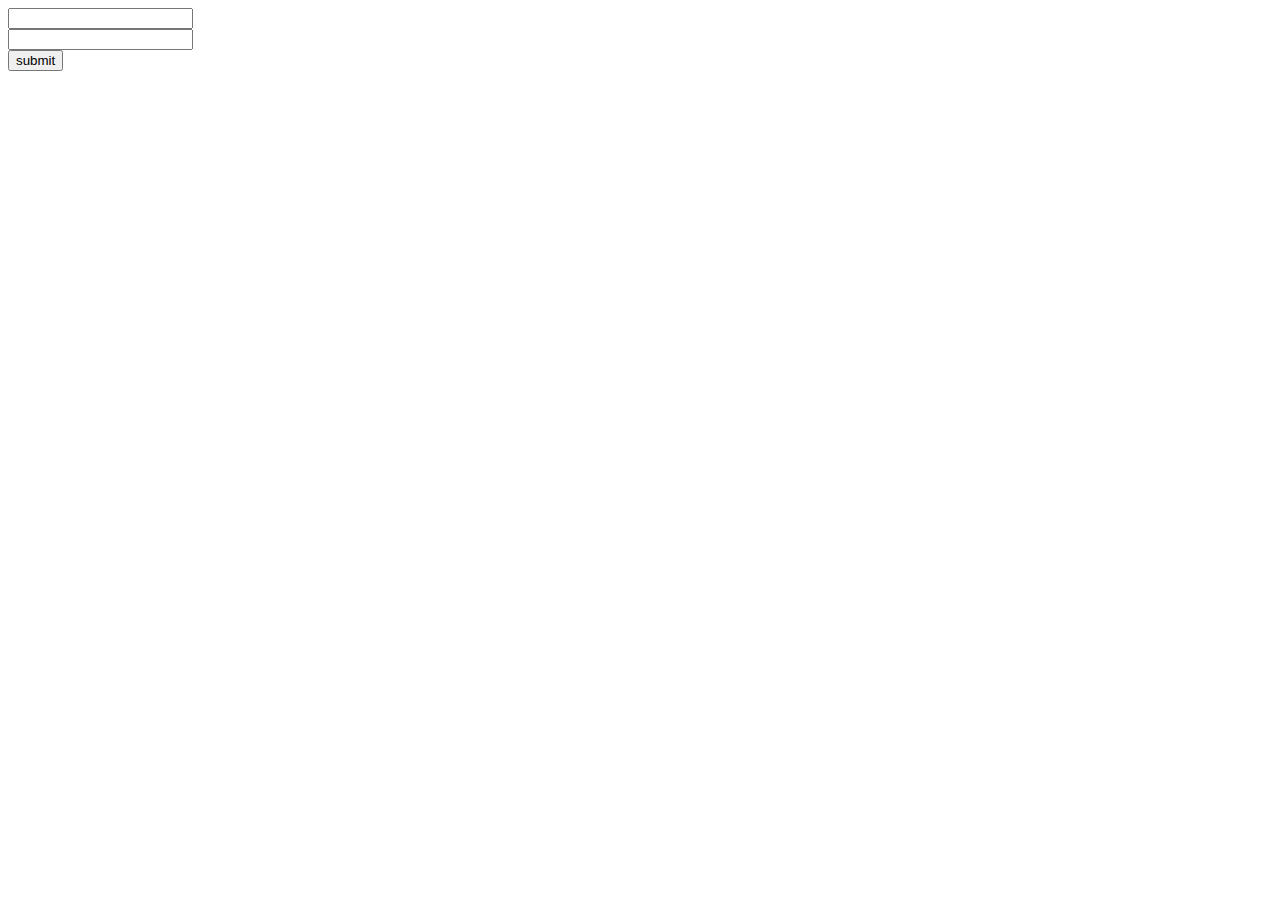
<file: src/main/resources/templates/test.html>
<!DOCTYPE html>
<html xmlns="http://www.w3.org/1999/xhtml"
      xmlns:th="http://www.thymeleaf.org">
<head>
    <meta charset="UTF-8">
    <title>test</title>
</head>
<body>

<form th:action="@{/test}" method="POST">
    <input type="text" id="name" name="name" th:placeholder="Name"/> <br/>
    <input type="text" th:placeholder="Surname" id="surname" name="surname" /> <br/>
    <button type="submit">submit</button>
</form>

</body>
</html>
</file>
